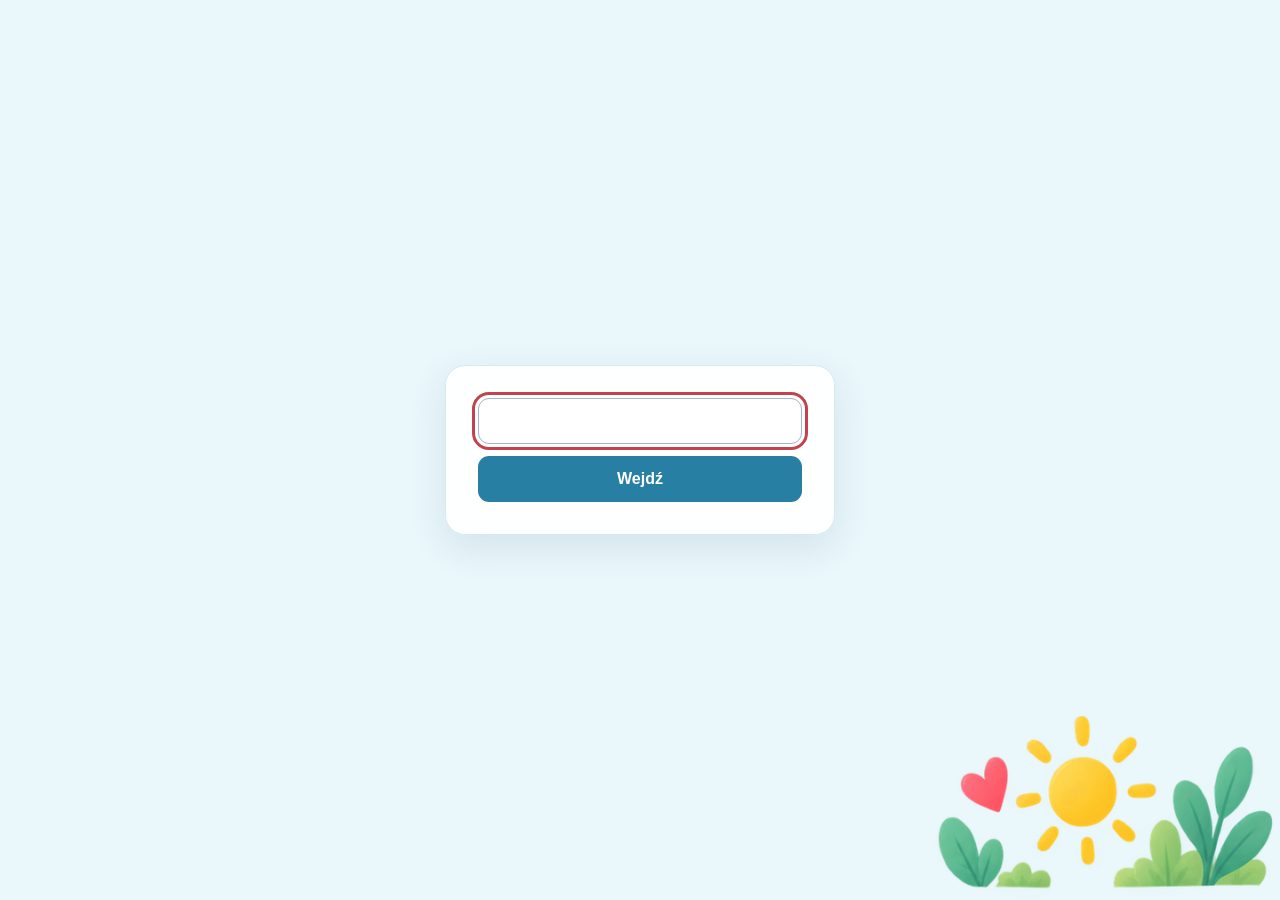
<file: index.html>
<!doctype html>
<html lang="pl">
<head>
  <meta charset="utf-8">
  <meta name="viewport" content="width=device-width, initial-scale=1">
  <meta name="robots" content="noindex, nofollow">
  <meta name="description" content="Ekran dostępu do strony Przedszkola nr 1.">
  <title>Dostęp — Przedszkole nr 1</title>
  <style>
    :root { color-scheme: light; font-family: "Trebuchet MS", Arial, sans-serif; }
    * { box-sizing: border-box; }
    body {
      min-height: 100vh;
      min-height: 100svh;
      margin: 0;
      display: grid;
      place-items: center;
      padding: 24px;
      color: #173958;
      background: #eaf7fb url("assets/illustrations/deco-sun-plants.png") right bottom / min(32vw, 360px) auto no-repeat fixed;
    }
    .gate {
      width: min(100%, 390px);
      padding: 32px;
      background: rgba(255, 255, 255, .96);
      border: 1px solid #d6e9f1;
      border-radius: 20px;
      box-shadow: 0 12px 36px rgba(38, 87, 116, .12);
    }
    .sr-only { width: 1px; height: 1px; margin: -1px; padding: 0; overflow: hidden; position: absolute; white-space: nowrap; border: 0; clip: rect(0, 0, 0, 0); clip-path: inset(50%); }
    input, button { width: 100%; min-height: 46px; border-radius: 11px; font: inherit; }
    input { padding: 10px 12px; color: #173958; background: #fff; border: 1px solid #9db9c9; }
    button { margin-top: 12px; padding: 10px 18px; color: #fff; background: #287fa4; border: 0; font-weight: 700; cursor: pointer; }
    button:hover { background: #1d6d8f; }
    input:focus-visible, button:focus-visible { outline: 3px solid #c4414d; outline-offset: 3px; }
    @media (max-width: 500px) {
      body { padding: 16px; background-size: 220px auto; }
      .gate { padding: 26px 22px; }
    }
  </style>
  <script src="js/poc-gate.js" defer></script>
</head>
<body>
  <main class="gate">
    <form id="access-form">
      <label class="sr-only" for="password">Hasło</label>
      <input id="password" name="password" type="password" autocomplete="current-password" required autofocus>
      <button type="submit">Wejdź</button>
    </form>
  </main>
</body>
</html>
</file>
<file: css/style.css>
:root {
  --navy: #173958; --text: #294c67; --muted: #7890a2; --blue: #dff2fb;
  --blue-dark: #2384ad; --mint: #e1f5e9; --yellow: #fff2c6; --pink: #fde5e8;
  --coral: #e8666f; --border: #dfebf1; --white: #fff; --shell: 1390px;
  --shadow: 0 7px 22px rgba(38, 87, 116, .065); --radius: 18px;
}
* { box-sizing: border-box; }
html { scroll-behavior: smooth; }
body { margin: 0; color: var(--navy); background: #fff; font-family: "Trebuchet MS", "Arial Rounded MT Bold", Arial, sans-serif; font-size: 14px; line-height: 1.45; }
img { display: block; max-width: 100%; height: auto; }
a { color: inherit; }
.shell { width: min(var(--shell), calc(100% - 54px)); margin-inline: auto; }
.sr-only { width: 1px; height: 1px; margin: -1px; padding: 0; overflow: hidden; position: absolute; white-space: nowrap; border: 0; clip: rect(0, 0, 0, 0); clip-path: inset(50%); }
.skip-link { position: fixed; z-index: 99; top: 8px; left: 8px; padding: 10px 16px; color: #fff; background: var(--navy); border-radius: 8px; transform: translateY(-150%); }
.skip-link:focus { transform: none; }
:focus-visible { outline: 3px solid #c4414d; outline-offset: 3px; border-radius: 5px; }

.topbar { color: #456c88; background: #edf8fd; font: 12px Arial, sans-serif; border-bottom: 1px solid #e3f0f5; }
.topbar__inner { min-height: 34px; display: flex; align-items: center; justify-content: space-between; }
.topbar address, .topbar nav { display: flex; align-items: center; gap: 25px; font-style: normal; }
.topbar a { text-decoration: none; }
.topbar address a:hover, .topbar nav a:hover { text-decoration: underline; }
.topbar address span[aria-hidden] { margin-right: 4px; color: #4899ba; }
.accessibility-link { display: grid; place-items: center; width: 22px; height: 22px; color: #fff; background: var(--blue-dark); border-radius: 50%; font-size: 15px; }

.site-header { padding-top: 2px; background: #fff; }
.brand { min-height: 82px; display: flex; align-items: center; justify-content: space-between; }
.brand__link { display: flex; align-items: center; gap: 15px; text-decoration: none; }
.brand__link > img { width: 112px; height: 70px; object-fit: contain; }
.brand__link strong, .brand__link small, .brand__link em { display: block; }
.brand__link strong { font-size: 21px; line-height: 1.15; letter-spacing: -.02em; }
.brand__link small { margin-top: 1px; color: #2b7091; font-size: 15px; }
.brand__link em { margin-top: 4px; color: #93a5af; font: 11px Arial, sans-serif; font-style: normal; }
.brand__slogan { display: flex; align-items: center; gap: 18px; color: #579c94; }
.brand__slogan span, .footer__slogan { font-family: "Segoe Print", "Comic Sans MS", cursive; font-size: 18px; transform: rotate(-2deg); }
.brand__slogan img { width: 145px; height: 70px; object-fit: contain; }
.menu-toggle { display: none; border: 0; padding: 10px 13px; color: var(--navy); background: var(--blue); border-radius: 10px; font: 700 14px inherit; }
.menu-toggle__icon, .menu-toggle__icon::before, .menu-toggle__icon::after { width: 20px; height: 2px; display: block; background: currentColor; content: ""; }
.menu-toggle__icon { position: relative; margin-right: 8px; }
.menu-toggle__icon::before { position: absolute; top: -6px; }.menu-toggle__icon::after { position: absolute; top: 6px; }
.main-nav { height: 44px; display: flex; align-items: center; justify-content: center; padding: 3px 12px; background: #e8f5fb; border-radius: 14px; }
.main-nav ul { margin: 0; padding: 0; display: flex; align-items: center; justify-content: center; gap: 5px; list-style: none; }
.main-nav a { display: block; padding: 7px 20px; border-radius: 11px; font-weight: 700; text-decoration: none; }
.main-nav a:hover { color: #176f94; background: rgba(255,255,255,.65); }
.main-nav a[aria-current] { color: #fff; background: #3998bd; box-shadow: 0 3px 8px rgba(27,123,161,.18); }
.search { margin-left: 22px; padding-left: 22px; border-left: 1px solid #c8e2ec; color: #357795; font: 26px Arial, sans-serif; }

.hero { height: 225px; margin-top: 8px; display: flex; align-items: stretch; overflow: hidden; position: relative; background: #e7f5f8 url("../assets/hero/hero-main.webp") 56% bottom / cover no-repeat; border-radius: 20px; }
.notice { min-height: 48px; margin-top: 6px; padding: 4px 18px; display: flex; align-items: center; justify-content: space-between; color: #536a79; background: #fff0f1; border: 1px solid #f9dadc; border-radius: 13px; }
.notice > div { display: flex; align-items: center; gap: 13px; }.notice p { margin: 0; }.notice strong { color: #d8505c; }
.notice__icon { width: 36px; height: 36px; display: grid; place-items: center; flex: 0 0 auto; }
.notice__icon img { width: 36px; height: 36px; object-fit: contain; }.notice__arrow { color: #da606a; font-size: 20px; }

.page-grid { display: grid; grid-template-columns: 250px minmax(560px, 1fr) 270px; gap: 18px; align-items: start; padding-block: 16px 24px; }
.left-column, .right-column { display: grid; gap: 12px; }
.panel { padding: 14px; background: #fff; border: 1px solid var(--border); border-radius: var(--radius); box-shadow: var(--shadow); }
.card-heading { display: flex; align-items: center; gap: 9px; margin-bottom: 9px; }
.card-heading h2 { margin: 0; color: var(--navy); font-size: 19px; line-height: 1.2; }
.card-heading p { margin: 2px 0 0; color: var(--muted); font: 11px Arial, sans-serif; }
.heading-icon { width: 42px; height: 42px; display: block; flex: 0 0 auto; object-fit: contain; }
.heading-icon--plant { color: #5ba585; background: var(--mint); }.heading-icon--sun { color: #dda72d; background: var(--yellow); }.heading-icon--news { color: #2d8eb2; background: var(--blue); }.heading-icon--heart { color: #de6970; background: var(--pink); }
.shortcuts nav { display: grid; gap: 6px; }
.side-link, .parent-link { min-height: 50px; display: flex; align-items: center; position: relative; text-decoration: none; border-radius: 12px; }
.side-link { padding: 5px 30px 5px 53px; }
.side-link::before, .parent-link::before { content: ""; display: block; position: absolute; left: 7px; width: 38px; height: 38px; background: var(--icon-image) center / contain no-repeat; }
.side-link::after, .parent-link::after, .group::after { content: "›"; position: absolute; right: 13px; color: #7991a1; font-size: 22px; }
.side-link strong, .parent-link strong { display: block; font-size: 13px; }.side-link small, .parent-link small { display: block; color: #738b99; font: 10px Arial, sans-serif; }
.side-link--blue { background: var(--blue); }.side-link--mint { background: var(--mint); }.side-link--yellow { background: var(--yellow); }.side-link--pink { background: var(--pink); }
.side-link:hover, .parent-link:hover { filter: saturate(1.12); transform: translateX(2px); }
.groups-panel { padding-bottom: 9px; }.group { min-height: 42px; display: flex; align-items: center; gap: 8px; position: relative; border-top: 1px solid #edf2f5; }
.group img { width: 35px; height: 35px; object-fit: contain; }.group strong { font-size: 12px; }

.news__heading { min-height: 44px; display: flex; align-items: flex-start; justify-content: space-between; }
.news__heading .card-heading { margin-bottom: 10px; }.news__heading h2 { font-size: 24px; }
.news__heading > a { margin-top: 10px; color: #3386a5; font-size: 11px; font-weight: 700; text-decoration: none; }.news__heading > a:hover { text-decoration: underline; }
.news-list { display: grid; gap: 8px; }
.post { min-height: 112px; display: flex; overflow: hidden; position: relative; background: #fff; border: 1px solid var(--border); border-radius: 14px; box-shadow: var(--shadow); transition: transform .2s, box-shadow .2s; }
.post:hover { transform: translateY(-2px); box-shadow: 0 10px 25px rgba(38,87,116,.11); }
.post__image { width: 142px; flex: 0 0 142px; padding: 6px; object-fit: cover; border-radius: 18px; }.post__body { min-width: 0; padding: 10px 15px; }
.post__meta { color: #8ca0ae; font: 10px Arial, sans-serif; }.post__meta time { display: block; }.tag { position: absolute; top: 15px; right: 17px; padding: 4px 10px; color: #41748a; background: #e9f6fa; border-radius: 99px; font-weight: 700; }
.post h3 { margin: 4px 80px 3px 0; font-size: 16px; line-height: 1.18; }.post p { margin: 0 0 4px; color: #668092; font: 11px/1.35 Arial, sans-serif; }
.read-more { color: #3185a6; font-size: 11px; font-weight: 800; text-decoration: none; }.read-more::after { content: " →"; }.read-more:hover { text-decoration: underline; }

.parents-panel { padding-bottom: 8px; }.parent-link { min-height: 48px; padding: 4px 26px 4px 50px; border-top: 1px solid #edf2f5; border-radius: 0; }
.parent-link::before { background: var(--icon-image) center / contain no-repeat; }
.question-card { min-height: 125px; display: flex; align-items: end; justify-content: space-between; overflow: hidden; padding: 10px 8px 0 16px; background: #dff3fa; border-radius: var(--radius); }
.question-card > div { align-self: center; z-index: 1; }.question-card h2 { margin: 0; font-size: 18px; }.question-card p { margin: 2px 0 8px; color: #567b90; font-size: 13px; }.question-card a { display: inline-block; padding: 6px 8px; color: #fff; background: #3594b7; border-radius: 9px; font-size: 10px; font-weight: 800; text-decoration: none; }.question-card img { width: 112px; align-self: end; object-fit: contain; }
.location-card { min-height: 110px; display: flex; justify-content: space-between; gap: 4px; padding: 11px 13px; }.location-card h2 { margin: 0; font-size: 14px; }.location-card address { margin-bottom: 5px; color: #78909f; font: 10px/1.35 Arial, sans-serif; }.location-card a { color: #3587a6; font-size: 10px; font-weight: 800; text-decoration: none; }.location-card > img { width: 86px; object-fit: contain; }.location-card .location-pin { width: 22px; height: 22px; object-fit: contain; }

.footer { padding: 18px 0; color: #4f7187; background: #eaf7fb; border-top: 1px solid #dceef4; }
.footer__inner { display: grid; grid-template-columns: 1fr .8fr 1fr; align-items: center; gap: 35px; }.footer strong { color: var(--navy); font-size: 14px; }.footer p { margin: 2px 0; }.footer address { margin-top: 6px; font: 10px/1.5 Arial, sans-serif; font-style: normal; }.footer__slogan { color: #559a91; text-align: center; }.footer__slogan span { color: #e06b73; }.footer__links { text-align: right; }.footer__links nav { display: flex; justify-content: flex-end; gap: 17px; font: 10px Arial, sans-serif; }.footer__links a { text-decoration: none; }.footer__links p { margin-top: 10px; font: 9px Arial, sans-serif; }
.editor-entry { padding: 0 3px; color: inherit; background: transparent; border: 0; font: inherit; cursor: pointer; }
.editor-bar { min-height: 34px; padding: 5px 20px; display: flex; align-items: center; justify-content: center; gap: 14px; color: #fff; background: var(--navy); font-weight: 700; }
.editor-bar[hidden] { display: none; }
.editor-bar button { padding: 4px 10px; color: var(--navy); background: #fff; border: 0; border-radius: 7px; font: inherit; font-size: 11px; font-weight: 700; cursor: pointer; }
.editor-dialog { width: min(380px, calc(100% - 32px)); padding: 25px; color: var(--navy); background: #fff; border: 1px solid var(--border); border-radius: 18px; box-shadow: 0 16px 50px rgba(23,57,88,.2); }
.editor-dialog::backdrop { background: rgba(23,57,88,.38); }
.editor-dialog h2 { margin: 0 32px 18px 0; font-size: 20px; }
.editor-dialog form { display: grid; gap: 7px; }
.editor-dialog label { margin-top: 5px; font-weight: 700; }
.editor-dialog input { min-height: 42px; padding: 8px 10px; color: var(--navy); background: #fff; border: 1px solid #9db9c9; border-radius: 9px; font: inherit; }
.editor-dialog form button { min-height: 42px; margin-top: 10px; color: #fff; background: var(--blue-dark); border: 0; border-radius: 9px; font-weight: 700; cursor: pointer; }
.editor-dialog__close { position: absolute; top: 10px; right: 12px; padding: 5px 8px; color: var(--navy); background: transparent; border: 0; font-size: 22px; cursor: pointer; }
.editor-entry:focus-visible, .editor-bar button:focus-visible, .editor-dialog button:focus-visible, .editor-dialog input:focus-visible { outline: 3px solid #c4414d; outline-offset: 3px; }
.loading, .load-error { padding: 20px; background: var(--blue); border-radius: 12px; }

@media (max-width: 1100px) {
  .main-nav a { padding-inline: 12px; }.page-grid { grid-template-columns: 245px minmax(450px,1fr); }.right-column { grid-column: 1 / -1; grid-template-columns: repeat(3,1fr); }.parents-panel { grid-row: span 2; }
}
@media (max-width: 760px) {
  .shell { width: min(var(--shell), calc(100% - 28px)); }.topbar address a:nth-child(2), .topbar address > span { display: none; }.topbar address, .topbar nav { gap: 12px; }
  .brand { min-height: 82px; }.brand__link img { width: 58px; }.brand__link strong { max-width: 210px; font-size: 15px; }.brand__link small { font-size: 12px; }.brand__link em, .brand__slogan { display: none; }.menu-toggle { display: flex; align-items: center; }
  .main-nav { height: auto; min-height: 0; display: block; padding: 0; background: #fff; }.main-nav ul { display: none; padding: 9px; background: var(--blue); border-radius: 14px; }.main-nav ul.is-open { display: grid; }.main-nav a { padding: 10px 13px; }.search { display: none; }
  .hero { height: 245px; margin-top: 10px; background-position: 58% bottom; }
  .page-grid { display: flex; flex-direction: column; padding-top: 25px; }.news { width: 100%; order: 1; }.left-column { width: 100%; order: 2; grid-template-columns: 1fr 1fr; }.right-column { width: 100%; order: 3; grid-template-columns: 1fr 1fr; }.parents-panel { grid-row: auto; grid-column: 1/-1; }
  .footer__inner { grid-template-columns: 1fr 1fr; }.footer__slogan { display: none; }
}
@media (max-width: 500px) {
  .topbar nav a:nth-child(3) { display: none; }.brand__link img { display: none; }.hero { height: 220px; background-position: 60% bottom; }.notice { padding-inline: 13px; }.notice__arrow { display: none; }
  .news__heading > a { display: none; }.post { display: block; }.post__image { width: 100%; height: 135px; }.post__body { padding: 15px; }.post h3 { margin-right: 0; }.tag { top: 146px; }
  .left-column, .right-column { grid-template-columns: 1fr; }.parents-panel { grid-column: auto; }.footer__inner { grid-template-columns: 1fr; }.footer__links { text-align: left; }.footer__links nav { justify-content: flex-start; flex-wrap: wrap; }
}
@media (prefers-reduced-motion: reduce) { html { scroll-behavior: auto; }.post { transition: none; } }
</file>
